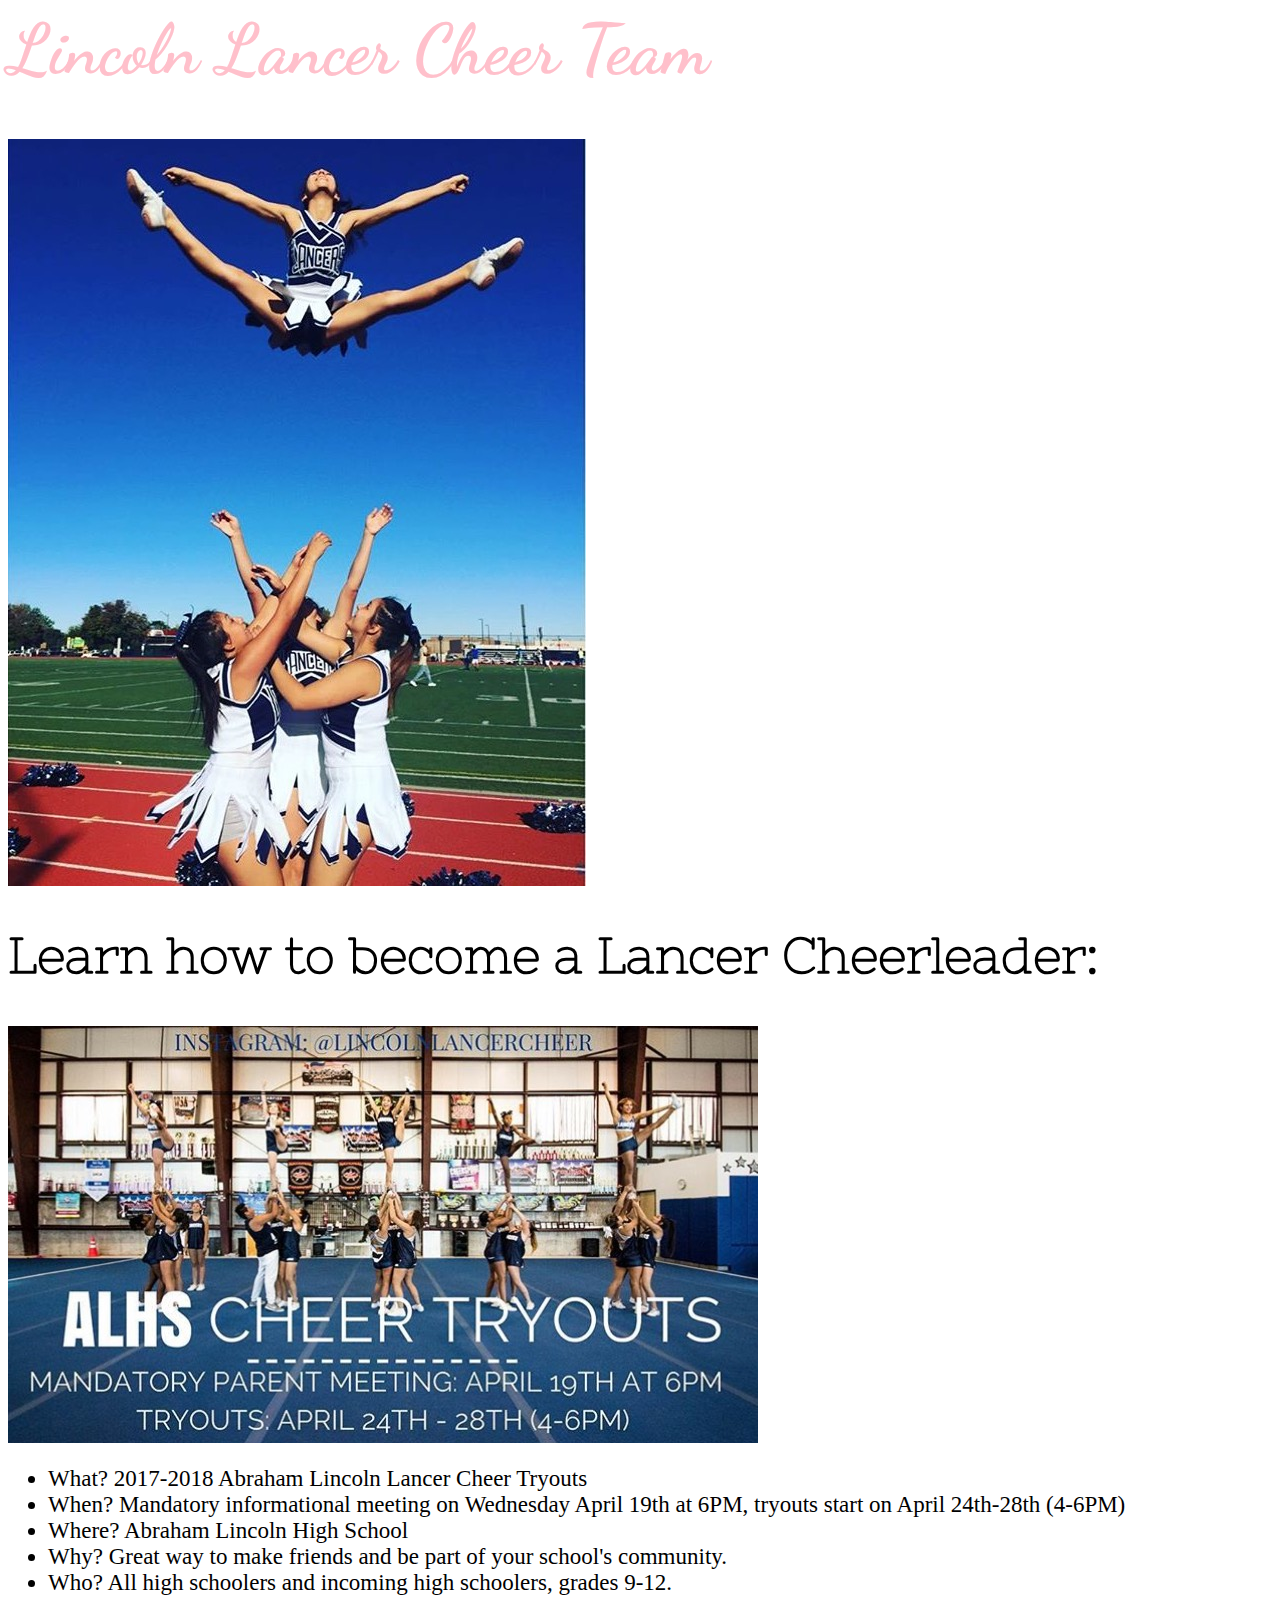
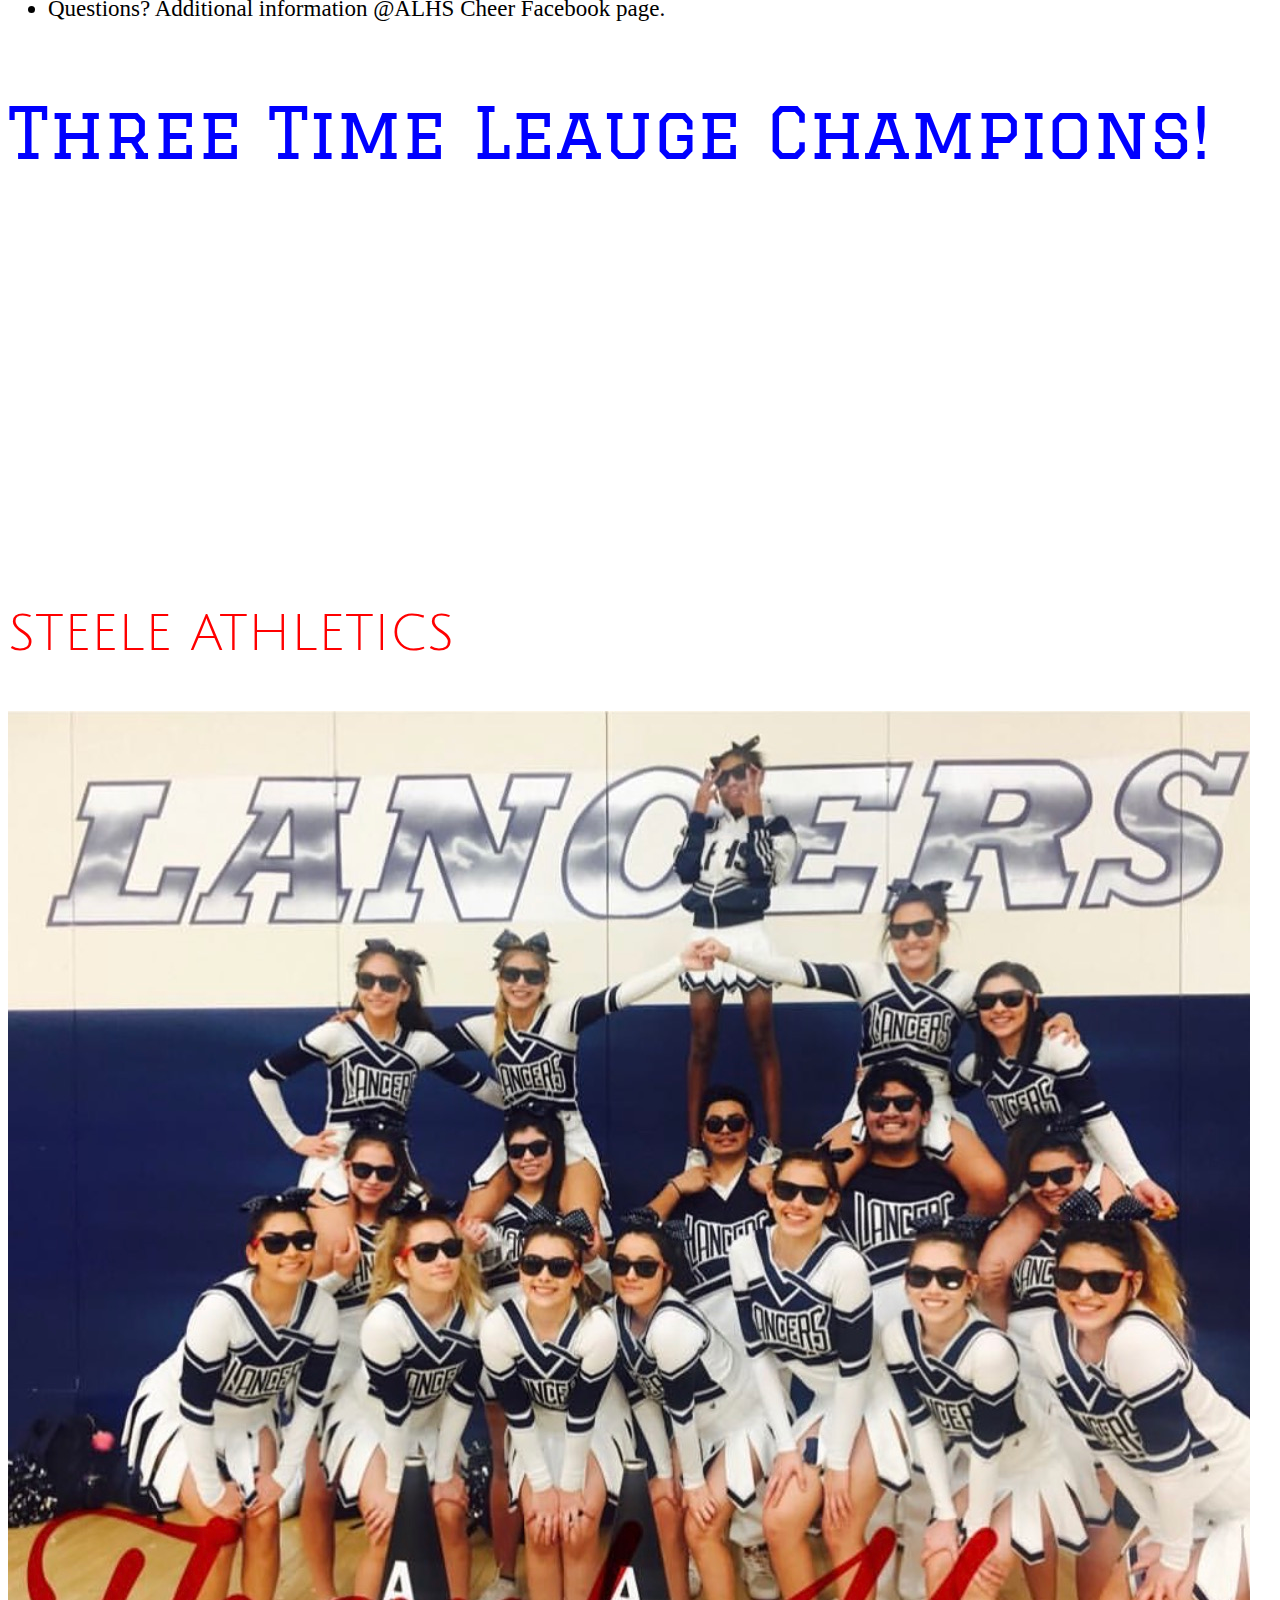
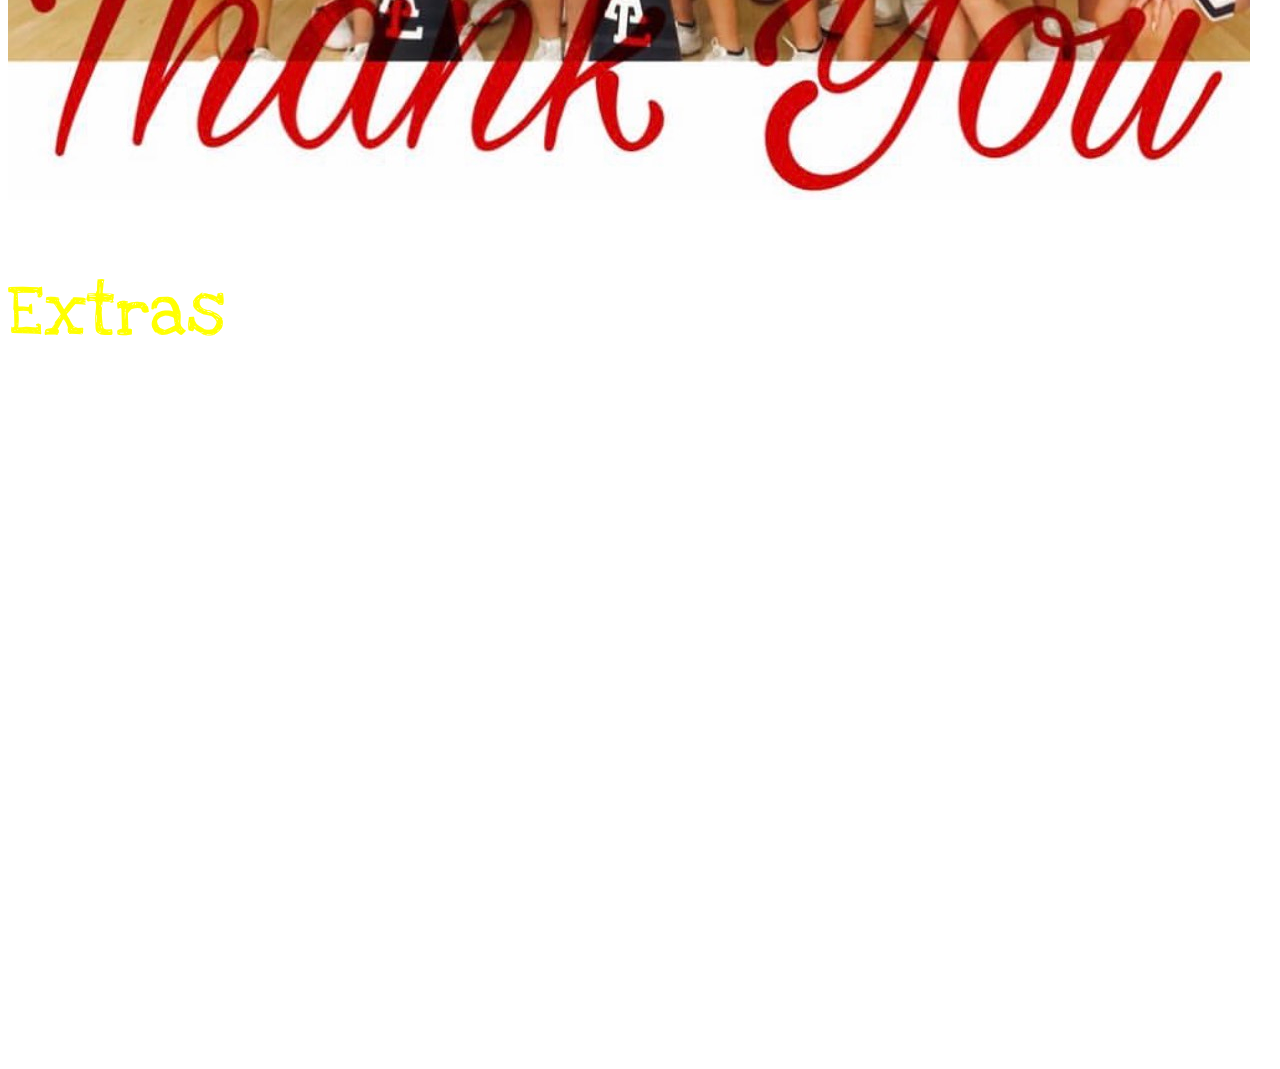
<file: index.html>
<html>
<head>
<link href="https://fonts.googleapis.com/css?family=Dancing+Script" rel="stylesheet">
<link href="https://fonts.googleapis.com/css?family=Julius+Sans+One" rel="stylesheet">
<link href="https://fonts.googleapis.com/css?family=Love+Ya+Like+A+Sister" rel="stylesheet">
<link rel="stylesheet" type="text/css" href="style.css">
  <title></title>
</head>
<body>
<h1>Lincoln Lancer Cheer Team</h1>
<img src="Bri flyer.jpg">
<link href="https://fonts.googleapis.com/css?family=Nixie+One" rel="stylesheet">
<link rel="stylesheet" type="text/css" href="style.css">
<h2>Learn how to become a Lancer Cheerleader:</h2>
<img src="tryout.jpg">
<link href="https://fonts.googleapis.com/css?family=Nixie+One" rel="stylesheet">
<link rel="stylesheet" type="text/css" href="style.css">
<ul>
  <li>What? 2017-2018 Abraham Lincoln Lancer Cheer Tryouts</li>
  <li>When? Mandatory informational meeting on Wednesday April 19th at 6PM, tryouts start on April 24th-28th (4-6PM)</li>
  <li>Where? Abraham Lincoln High School</li>
  <li>Why? Great way to make friends and be part of your school's community.</li>
  <li>Who? All high schoolers and incoming high schoolers, grades 9-12.</li>
  <li> Questions? Additional information @ALHS Cheer Facebook page.</li>
</ul>
<link href="https://fonts.googleapis.com/css?family=Graduate" rel="stylesheet">
<link rel="stylesheet" type="text/css" href="style.css">
  <p id="sentence2">Three Time Leauge Champions!</p>
  <iframe width="560" height="315" src="https://www.youtube.com/embed/rFwej04rqK4" frameborder="0" allowfullscreen></iframe>
<p id="sentence3">STEELE ATHLETICS</P>
<img src="thanks.jpg">
<p id="sentence4">Extras</p>
<iframe width="560" height="315" src="https://www.youtube.com/embed/1UbdujMCeCs" frameborder="0" allowfullscreen></iframe>
<iframe width="560" height="315" src="https://www.youtube.com/embed/4GVsWJj83_s" frameborder="0" allowfullscreen></iframe>
<iframe width="560" height="315" src="https://www.youtube.com/embed/5WvHEwbg4u8" frameborder="0" allowfullscreen></iframe>
</body>
</html>
</file>
<file: style.css>
h1{
  color: pink;
  font-size: 70px;
font-family: 'Dancing Script', cursive;
}
#sentence2{
  color: blue;
  font-size: 70px;
  font-family: 'Graduate', cursive;
}
h2{
  color: black;
  font-size: 50px;
  font-family: 'Nixie One', cursive;
}
ul{
  color: black;
  font-size: 23px;
  font-famil: 'Nixie One', cursive;
}
#sentence3{
  color: red;
  font-size: 50px;
  font-family: 'Julius Sans One', sans-serif;
}
#sentence4{
  color: yellow;
  font-size: 70px;
  font-family: 'Love Ya Like A Sister', cursive;
}
</file>
